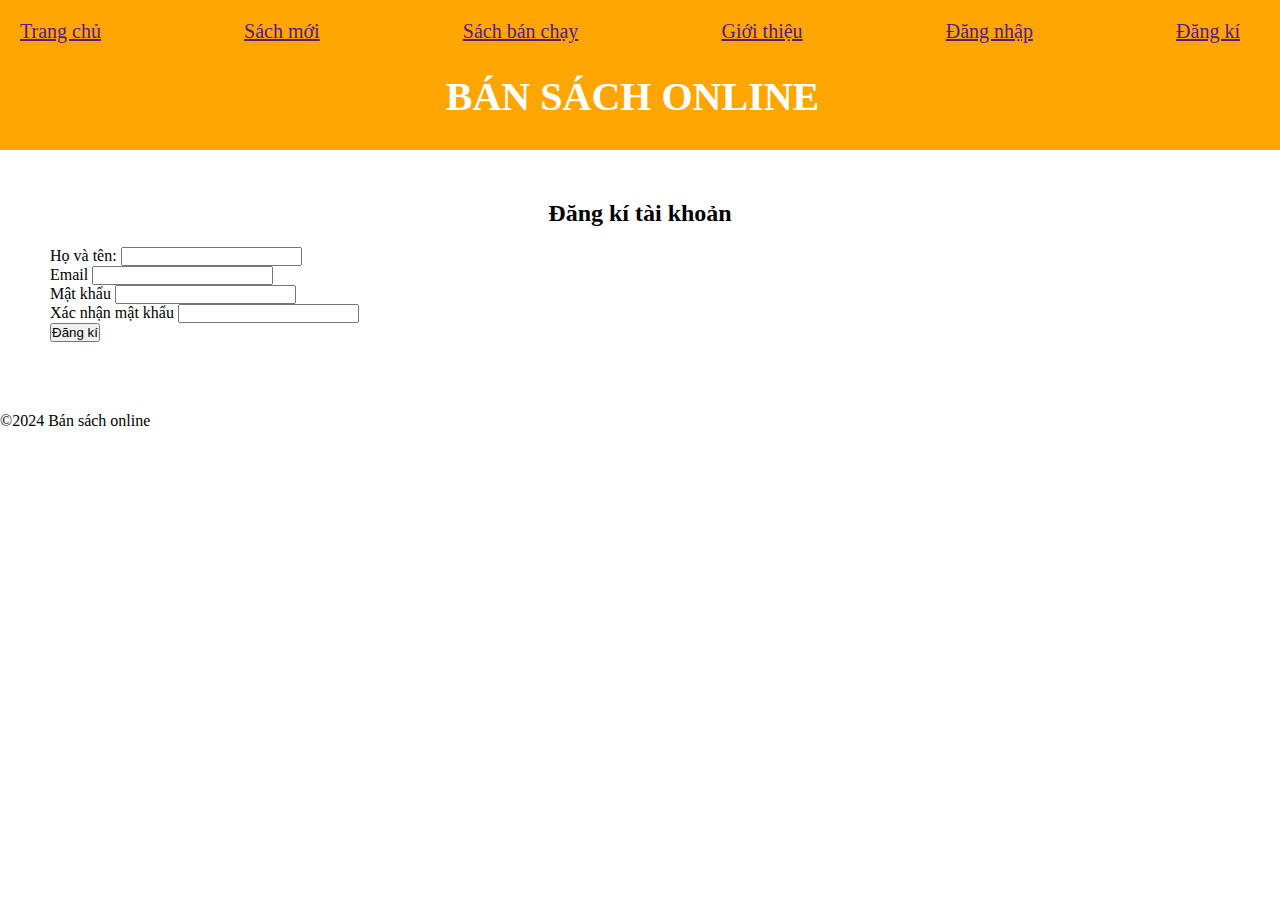
<file: đăng ký.html>
<!DOCTYPE html>
<html lang="en">
<head>
    <meta charset="UTF-8">
    <meta name="viewport" content="width=device-width, initial-scale=1.0">
    <title>Trang chủ</title>
    <link rel="stylesheet" href="1.css">
</head>
<body>
    <header>
        <nav>
            <ul>
            <li><a href="">Trang chủ</a></li>
            <li><a href="">Sách mới</a></li>
            <li><a href="">Sách bán chạy</a></li>
            <li><a href="">Giới thiệu</a></li>
            <li><a href="">Đăng nhập</a></li>
            <li><a href="">Đăng kí</a></li>
        </ul>
        </nav>
        <h1>Bán sách online</h1>
    </header>
   
    <main>
        <section class="section">
            <h2>Đăng kí tài khoản</h2>
                <form action="index.html" name="dangki" method="post">
<label for="">Họ và tên:</label>  <input type="text" name="name" id="name" required><br>
<label for="">Email</label> <input type="email" id="email" name="email" required><br>
<label for="">Mật khẩu</label> <input type="password" id="password" name="password" required><br>
<label for="">Xác nhận mật khẩu</label> <input type="confirm-password" name="password" id="confirm-password" required><br>
<button>Đăng kí</button>
                </form>
        </section>

    </main>
    <footer>
        <p>&copy;2024 Bán sách online</p>
    </footer>
    
</body>
</html>
</file>
<file: 1.css>
*{padding: 0;
    margin: 0;
    box-sizing: border-box;
    }
    header{
    background-color: orange;
    color: white;
    padding: 20px;
    
    }
    nav ul{
        list-style: none;
        display: flex;
        justify-content: space-between;
    }
    nav ul li{
        margin-right: 20px;
        font-size: 20px;
    }
    nav ul li:hover{
        background-color: green;
        padding: 15px;
    
    }
    h1{
        margin: 30px 15px 10px 0;
        text-align: center;
        text-transform: uppercase;
        font-size: 40px;
    }
    main{
        padding: 50px;
    
    }
    .section{margin-bottom: 20px;}
    .section p{
        text-align: center;
    
    }
    .section h2{
        text-align: center;
        margin: 0 0 20px;
    }
    .products{
        display: flex;
        flex-wrap: wrap;
        justify-content: space-between;
    
    }
    .product{
        width: calc(33.33%-20px);
        margin-bottom: 50px;
        text-align: center;
    }
    .product img{width: 90%;
    margin-bottom: 20px;
    border: 1px solid green;
    border-radius: 10px;
    
    }
</file>
